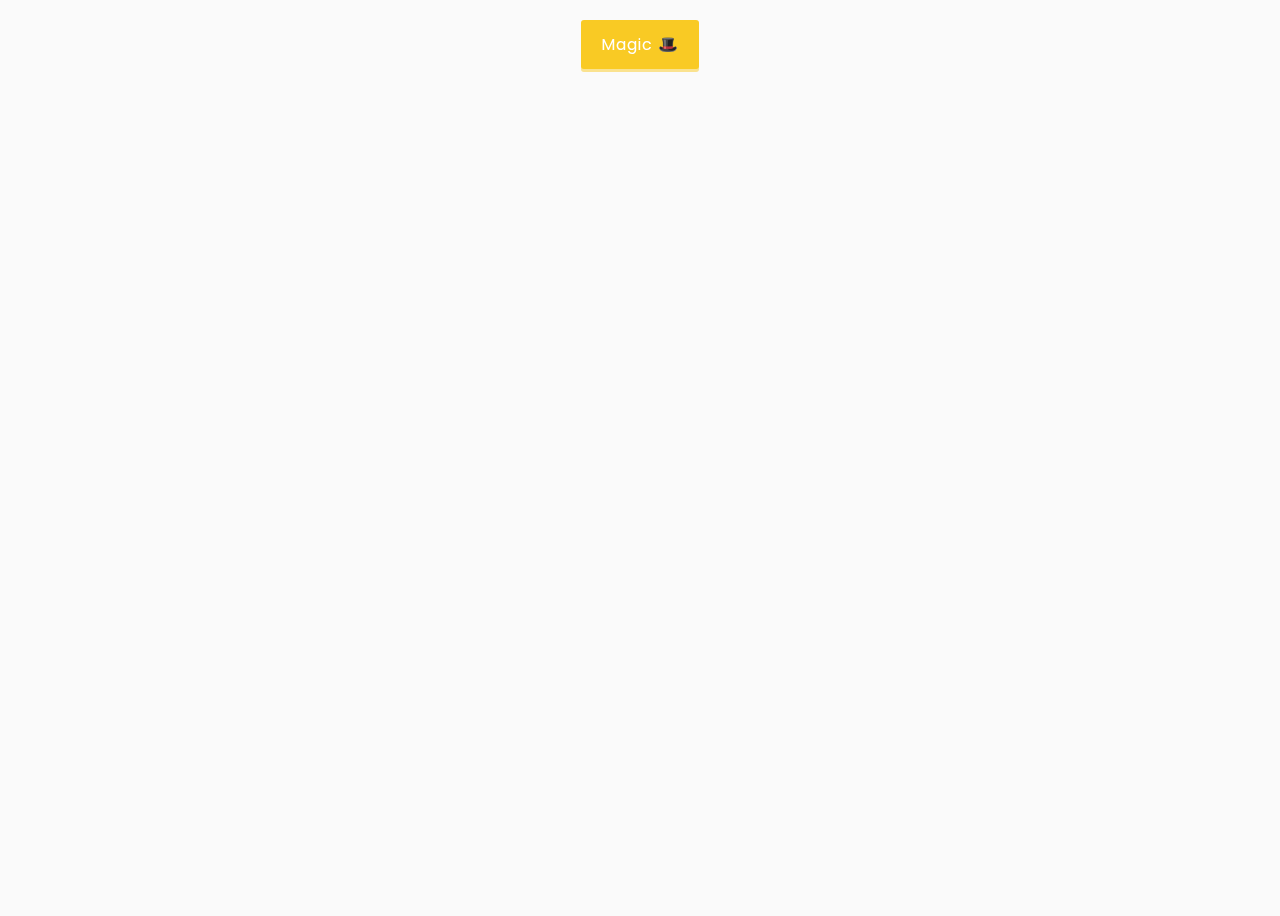
<file: 3D-boxes-background/index.html>
<!DOCTYPE html>
<html lang="en">
  <head>
    <meta charset="UTF-8" />
    <meta name="viewport" content="width=device-width, initial-scale=1.0" />
    <link
      rel="stylesheet"
      href="https://cdnjs.cloudflare.com/ajax/libs/font-awesome/5.14.0/css/all.min.css"
      integrity="sha512-1PKOgIY59xJ8Co8+NE6FZ+LOAZKjy+KY8iq0G4B3CyeY6wYHN3yt9PW0XpSriVlkMXe40PTKnXrLnZ9+fkDaog=="
      crossorigin="anonymous"
    />
    <link rel="stylesheet" href="style.css" />
    <title>3D Boxes Background</title>
  </head>
  <body>
    <button id="btn" class="magic">Magic 🎩</button>
    <div id="boxes" class="boxes big"></div>
    <script src="script.js"></script>
  </body>
</html>
</file>
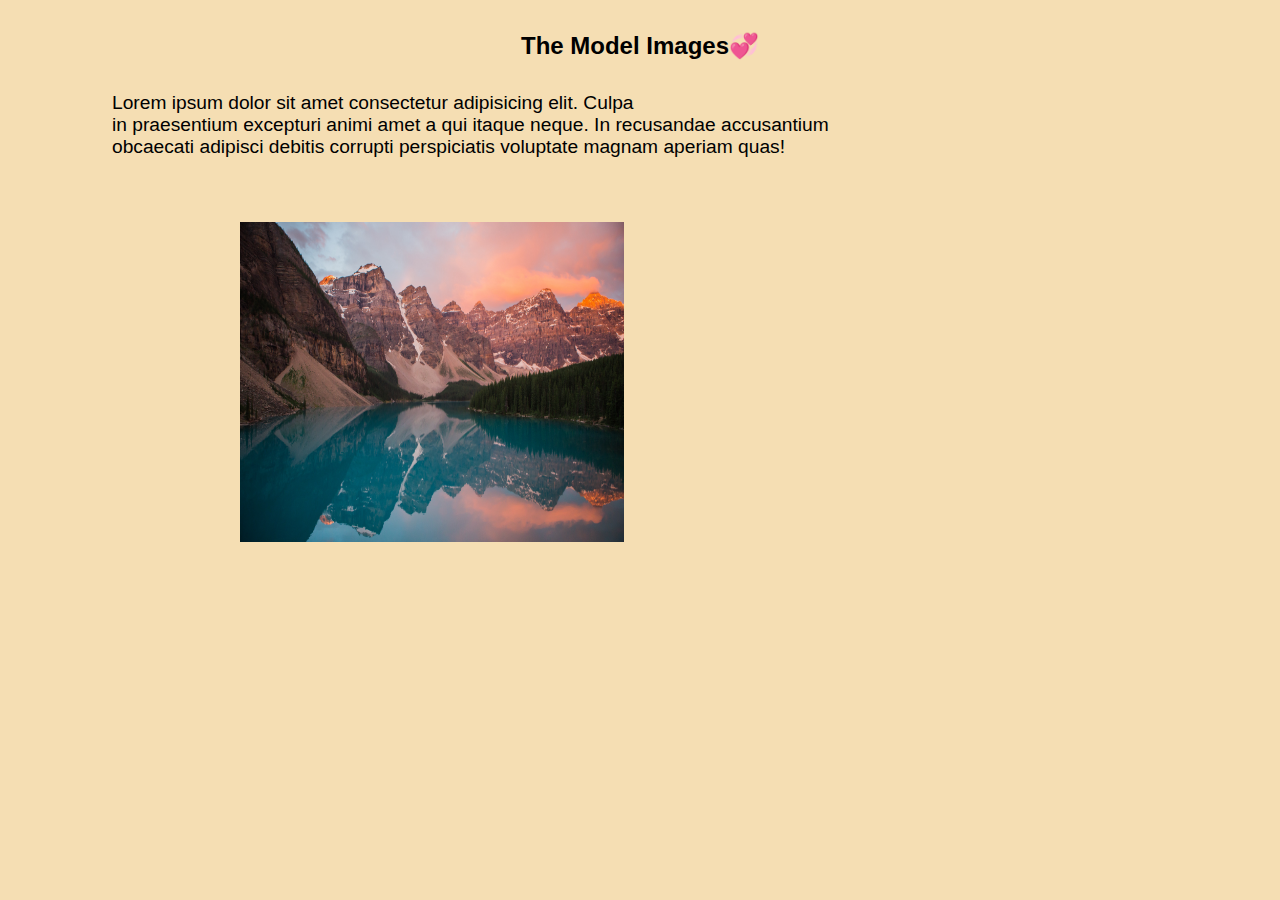
<file: Model image/index.html>
<!DOCTYPE html>
<html lang="en">
<head>
    <meta charset="UTF-8">
    <meta name="viewport" content="width=device-width, initial-scale=1.0">
    <title>Model Images</title>
    <link rel="stylesheet" href="./style.css">
</head>
<body>
    <div class="container">
        <div class="model">
            <h1>The Model Images💞</h1>
            <div class="p">Lorem ipsum dolor sit amet consectetur adipisicing elit.
                 Culpa  <br>in praesentium excepturi animi amet a qui itaque neque. In recusandae
                  accusantium<br> obcaecati adipisci debitis corrupti perspiciatis 
                voluptate magnam aperiam quas!</div>
        </div>
        <div class="images">
            <img src="./img-2.jpg" alt="Mountain" class="img">
        </div>
        <div class="snow">Mountain</div>
    </div>
<div class="x">&times;</div>

    <script src="insert.js"></script>
</body>
</html>
</file>
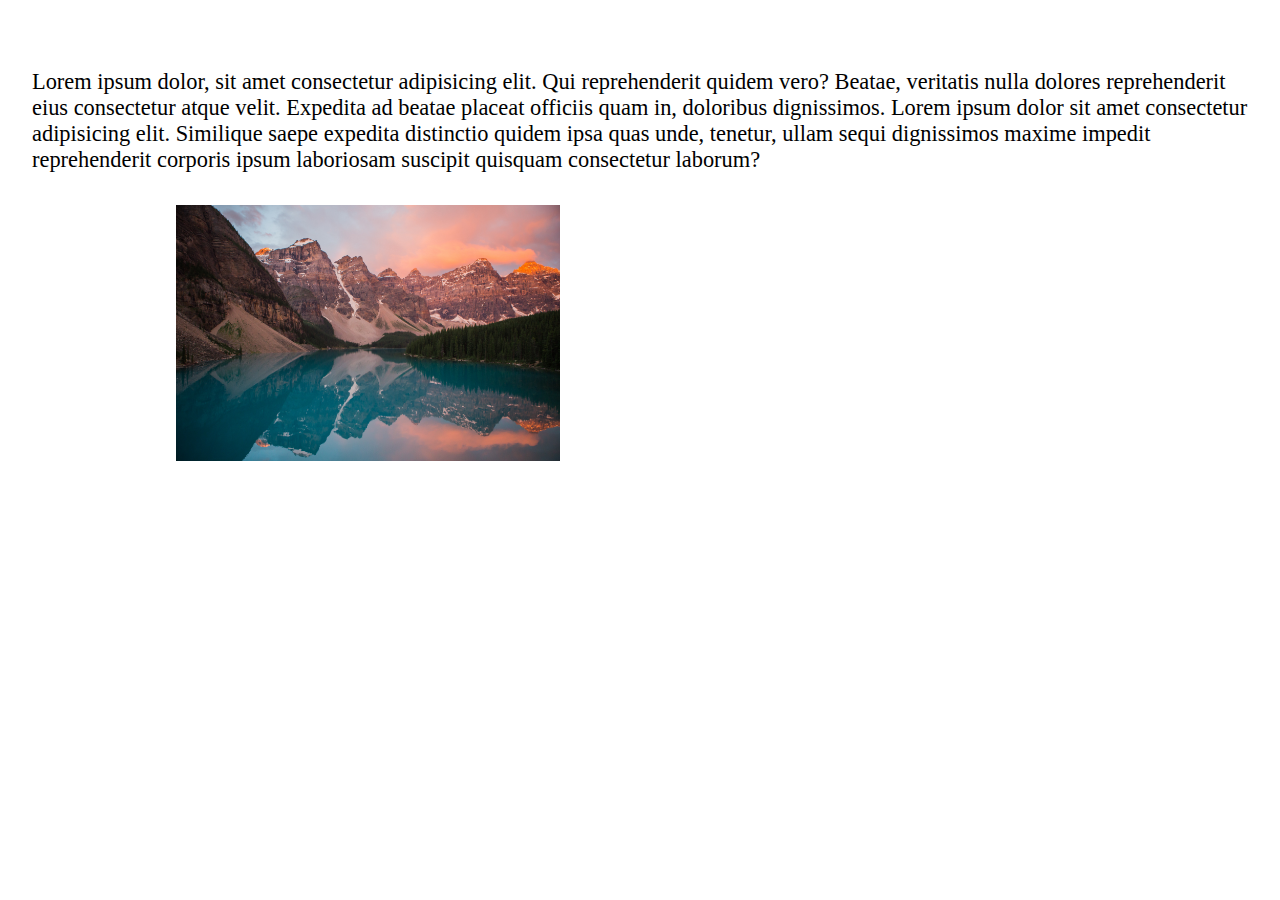
<file: Model snow/index.html>
<!DOCTYPE html>
<html lang="en">
<head>
    <meta charset="UTF-8">
    <meta name="viewport" content="width=device-width, initial-scale=1.0">
    <title>Model Images</title>
    <link rel="stylesheet" href="./style.css">
</head>
<body>
    <div class="x">&times;</div>

    <div class="container">
        Lorem ipsum dolor, sit amet consectetur adipisicing elit. Qui reprehenderit quidem vero? Beatae, veritatis nulla dolores reprehenderit eius consectetur atque velit. 
        Expedita ad beatae placeat officiis quam in, doloribus dignissimos.
        Lorem ipsum dolor sit amet consectetur adipisicing elit. Similique saepe expedita distinctio quidem ipsa quas unde, tenetur, 
        ullam sequi dignissimos maxime impedit reprehenderit corporis ipsum laboriosam suscipit quisquam consectetur laborum?
    </div>
    <img src="./img-2.jpg" alt="" class="imagessnow">
    
    <script src="insert.js"></script>
</body>
</html>
</file>
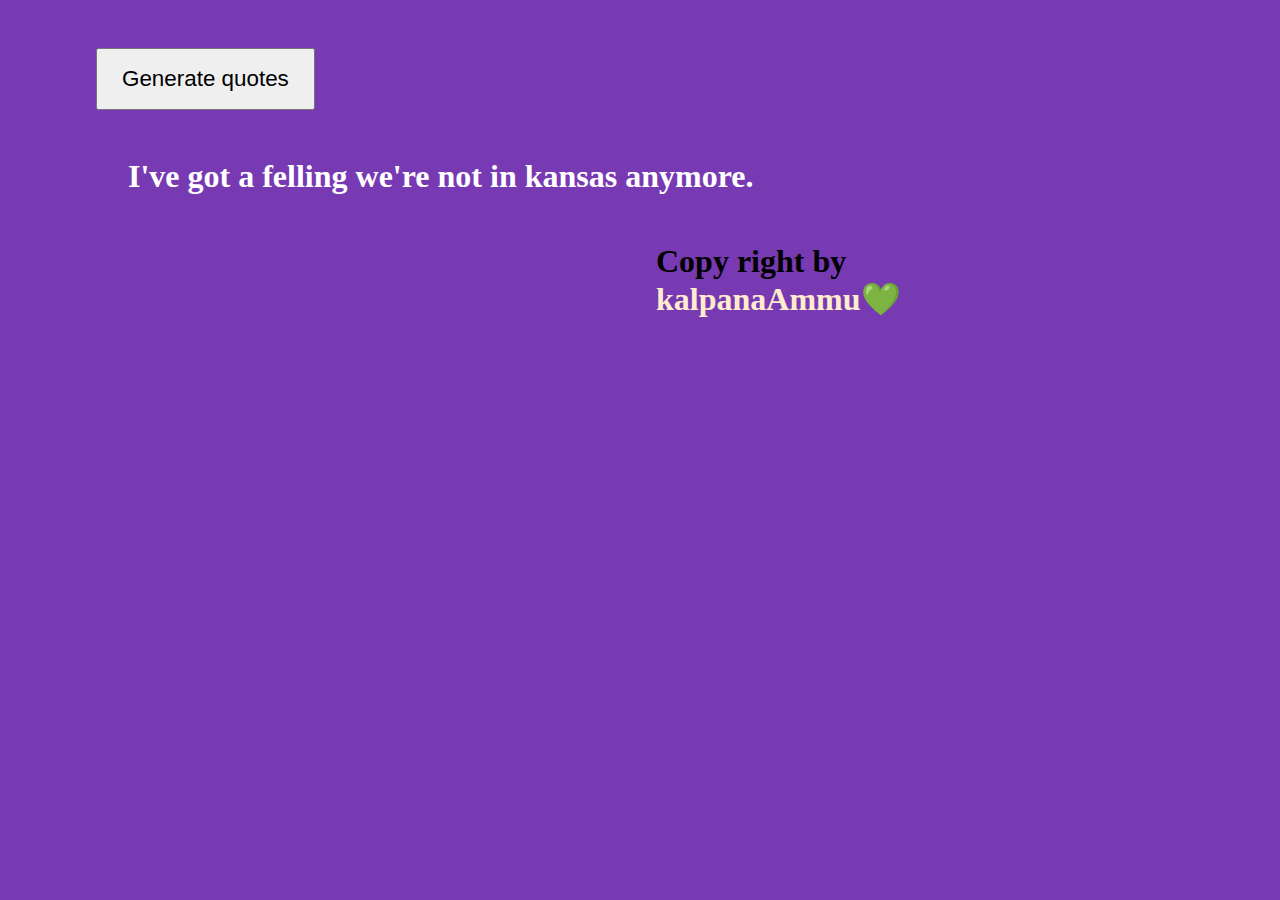
<file: random quotes/index.html>
<!DOCTYPE html>
<html lang="en">
<head>
    <meta charset="UTF-8">
    <meta name="viewport" content="width=device-width, initial-scale=1.0">
    <title>Random quotes Generate</title>
    <link rel="stylesheet" href="./style.css">
</head>
<body>
    <quotes class="qu">
    <button class="btn">Generate quotes</button>
    <h2 class="h2">I've got a felling we're not in kansas anymore.</h2>
<div class="copy">Copy right by <span class="span"><br> kalpanaAmmu💚</span></div>   
</quotes>
    <script src="insert.js"></script>
</body>
</html>
</file>
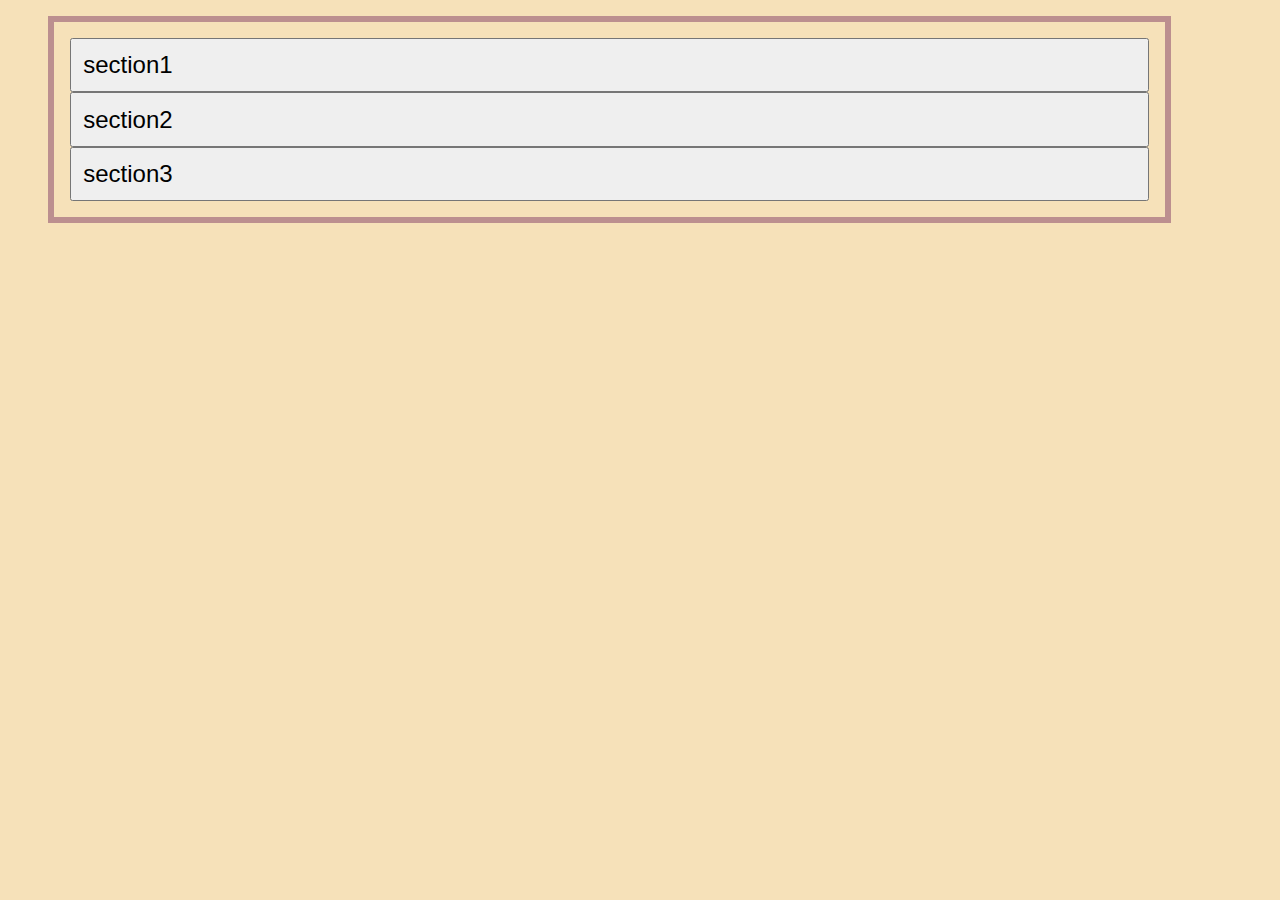
<file: collapsible/insex.html>
<!DOCTYPE html>
<html lang="en">
<head>
    <meta charset="UTF-8">
    <meta name="viewport" content="width=device-width, initial-scale=1.0">
    <title>Document</title>
    <link rel="stylesheet" href="./style.css">
</head>
<body>
    <div class="container">
        <button class="section s1">section1 
            <!-- <span class="plu">&minus;</span>
            <span class="plu">&plus;</span> -->
        </button>
            <div class="panel p1 active">
                <h2>Lorem ipsum, dolor sit amet consectetur adipisicing elit. Adipisci culpa voluptate eveniet ratione deserunt rem tempore aspernatur rerum hic vitae numquam, dolores sequi consectetur amet totam consequuntur cum reprehenderit quidem.</h2>
            </div>
        
        <button class="section s2">section2</button>
            <div class="panel p2 active">
                <h2>Lorem ipsum, dolor sit amet consectetur adipisicing elit. Adipisci culpa voluptate eveniet ratione deserunt rem tempore aspernatur rerum hic vitae numquam, dolores sequi consectetur amet totam consequuntur cum reprehenderit quidem.</h2>
            </div>
        
        <button class="section s3 ">section3</button>
            <div class="panel p3 active">
                <h2>Lorem ipsum, dolor sit amet consectetur adipisicing elit. Adipisci culpa voluptate eveniet ratione deserunt rem tempore aspernatur rerum hic vitae numquam, dolores sequi consectetur amet totam consequuntur cum reprehenderit quidem.</h2>
            </div>
    
    </div>

    <script src="insert.js"></script>
</body>
</html>
</file>
<file: 3D-boxes-background/style.css>
@import url("https://fonts.googleapis.com/css2?family=Roboto:wght@400;700&display=swap");
@import url("https://fonts.googleapis.com/css2?family=Poppins&display=swap");

* {
  box-sizing: border-box;
}

body {
  background-color: #fafafa;
  font-family: "Roboto", sans-serif;
  display: flex;
  flex-direction: column;
  align-items: center;
  justify-content: center;
  height: 100vh;
  overflow: hidden;
}

.magic {
  background-color: #f9ca24;
  color: #fff;
  font-family: "Poppins", sans-serif;
  border: 0;
  border-radius: 3px;
  font-size: 16px;
  padding: 12px 20px;
  cursor: pointer;
  position: fixed;
  top: 20px;
  letter-spacing: 1px;
  box-shadow: 0 3px rgba(249, 202, 36, 0.5);
  z-index: 100;
}

.magic:focus {
  outline: none;
}

.magic:active {
  box-shadow: none;
  transform: translateY(2px);
}

.boxes {
  display: flex;
  flex-wrap: wrap;
  justify-content: space-around;
  height: 500px;
  width: 500px;
  position: relative;
  transition: 0.4s ease;
}

.boxes.big {
  width: 600px;
  height: 600px;
}

.boxes.big .box {
  transform: rotateZ(360deg);
}

.box {
  background-image: url("https://media.giphy.com/media/EZqwsBSPlvSda/giphy.gif");
  background-repeat: no-repeat;
  background-size: 500px 500px;
  position: relative;
  height: 125px;
  width: 125px;
  transition: 0.4s ease;
}

.box::after {
  content: "";
  background-color: #f6e58d;
  position: absolute;
  top: 8px;
  right: -15px;
  height: 100%;
  width: 15px;
  transform: skewY(45deg);
}

.box::before {
  content: "";
  background-color: #f9ca24;
  position: absolute;
  bottom: -15px;
  left: 8px;
  height: 15px;
  width: 100%;
  transform: skewX(45deg);
}
</file>
<file: Model image/style.css>
* {
  margin: 0;
  padding: 0;
  box-sizing: border-box;
}
body {
  min-height: 20vh;
  background-color: wheat;
  font-family: -apple-system, BlinkMacSystemFont, "Segoe UI", Roboto, Oxygen,
    Ubuntu, Cantarell, "Open Sans", "Helvetica Neue", sans-serif;
}
.container {
  min-height: 20rem;
}
.model {
  margin: 2rem auto;
}
.images {
  width: 30%;
  height: 20rem;
  margin-left: 15rem;
}
.img {
  width: 100%;
  height: 100%;
}
h1 {
  font-size: 1.5rem;
  font-weight: 700;
  text-align: center;
}
.p {
  padding: 2rem;
  font-size: 1.2rem;
  margin-left: 5rem;
  align-items: center;
}
.snow {
  padding: 2rem;
  font-size: 1.5rem;
  margin-left: 30rem;
  display: none;
}
.x {
  font-size: 3rem;
  font-weight: 700;
  margin-left: 48rem;
  margin-top: -19rem;
  display: none;
  z-index: 9999;
  cursor: pointer;
}
@media only screen and (max-width: 702px) {
  .img {
    width: 30rem;
    margin-left: -9rem;
  }
}
@media only screen and (max-width: 580px) {
  .p {
    padding: 1rem;
    margin-left: 2rem;
  }
  .img {
    width: 35rem;
    margin-left: -14rem;
  }
  body {
    min-height: 2rem;
    margin-top: 7rem;
  }
  h1 {
    margin-bottom: 2rem;
  }
}
</file>
<file: Model snow/style.css>
* {
  margin: 0;
  padding: 0;
  box-sizing: border-box;
}
.imagessnow {
  width: 30%;
  height: 30%;
}
.container {
  font-size: 1.4rem;
  padding: 2rem;
}
img {
  margin-left: 11rem;
}
.snoww {
  color: white;
  margin-left: 29rem;
  /* align-items: center; */
  font-size: 2rem;
  transition: 5s all;
  margin-top: -4rem;
}
@keyframes snoww {
  0% {
    opacity: 0;
  }
  100% {
    opacity: 1;
    /* transform: translateY(1rem); */
  }
}
.x {
  color: white;
  opacity: 0;
  cursor: pointer;
  font-weight: 700;
  font-size: 2rem;
  margin-left: 45rem;
}
@media only screen and(max-width:598px) {
  .snoww {
    margin-left: 19;
  }
}
</file>
<file: random quotes/style.css>
* {
  margin: 0;
  padding: 0;
  box-sizing: border-box;
}
body {
  background-color: rgb(120, 58, 179);
}

h2 {
  font-size: 2rem;
  /* margin: 2rem; */
  margin-left: 8rem;
  color: white;
}
.btn {
  padding: 1rem 1.5rem;
  font-size: 1.4rem;
  margin: 3rem 6rem;
  border-radius: 3px-;
}
.btn:active {
  background-color: cyan;
  color: red;
  outline: none;
}
.copy {
  margin-left: 41rem;
  margin-top: 3rem;
  font-size: 2rem;
  color: black;
  font-weight: 700;
}
.span {
  color: blanchedalmond;
}
</file>
<file: collapsible/style.css>
* {
  margin: 0;
  padding: 0;
  box-sizing: border-box;
  font-family: Arial, Helvetica, sans-serif;
}
.container {
  width: 90%;
  height: 100%;
  align-items: center;
  border: 6px solid rosybrown;
  margin-left: 2rem;
  padding: 1rem;
}
.active {
  display: none;
}
body {
  padding: 1rem;
  background-color: rgba(245, 222, 179, 0.918);
}
.section {
  font-size: 1.5rem;
  width: 100%;
  padding: 0.7rem;
  text-align: left;
  display: flex;
  position: relative;
}
.panel {
  font-size: 0.6rem;
  word-spacing: 8px;
  margin: 1rem;
}
</file>
